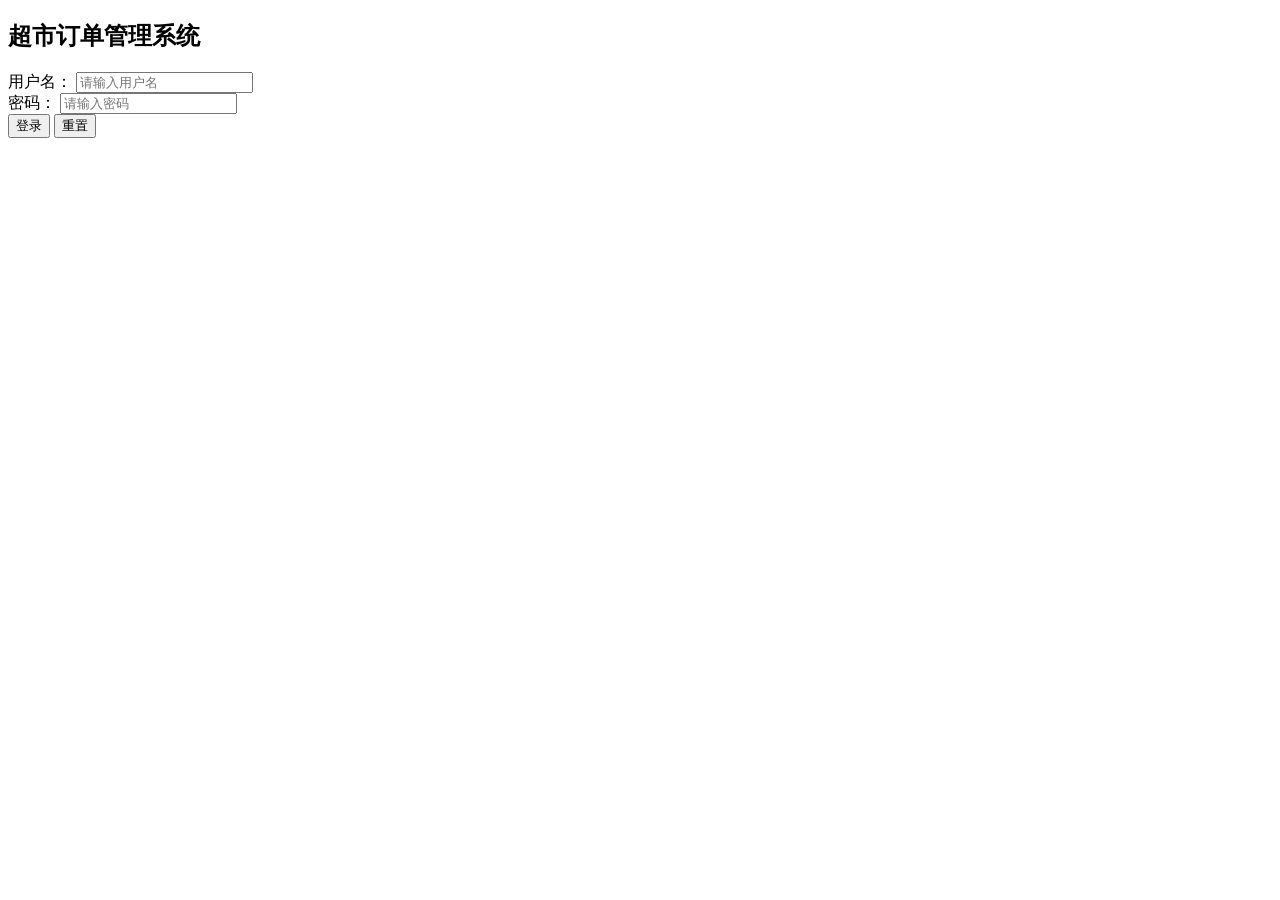
<file: controller/target/classes/templates/index.html>
<!DOCTYPE html>
<html xmlns:th="http://www.thymeleaf.org">
<head lang="en">
	<meta charset="UTF-8">
	<title>系统登录 - 超市订单管理系统</title>
	<link type="text/css" rel="stylesheet" th:href="@{/css/style.css}" />
	<link rel="shortcut icon" type="image/x-icon" th:href="@{/images/favicon.ico}"/>
</head>
<body class="login_bg">
<section class="loginBox">
	<header class="loginHeader">
		<h1>超市订单管理系统</h1>
	</header>
	<section class="loginCont">
		<form class="loginForm" th:action="@{/loginSub}"  name="actionForm" id="actionForm"  method="post" >
			<div class="info" style="margin-bottom:20px;" th:text="${error}"></div>
			<div class="inputbox">
				<label for="user">用户名：</label>
				<input type="text" class="input-text" id="userCode" name="userCode" placeholder="请输入用户名" required/>
			</div>
			<div class="inputbox">
				<label for="mima">密码：</label>
				<input type="password" id="userPassword" name="userPassword" placeholder="请输入密码" required/>
			</div>
			<div class="subBtn">
				<input type="submit" value="登录"/>
				<input type="reset" value="重置"/>
			</div>
		</form>
	</section>
</section>
</body>
</html>
</file>
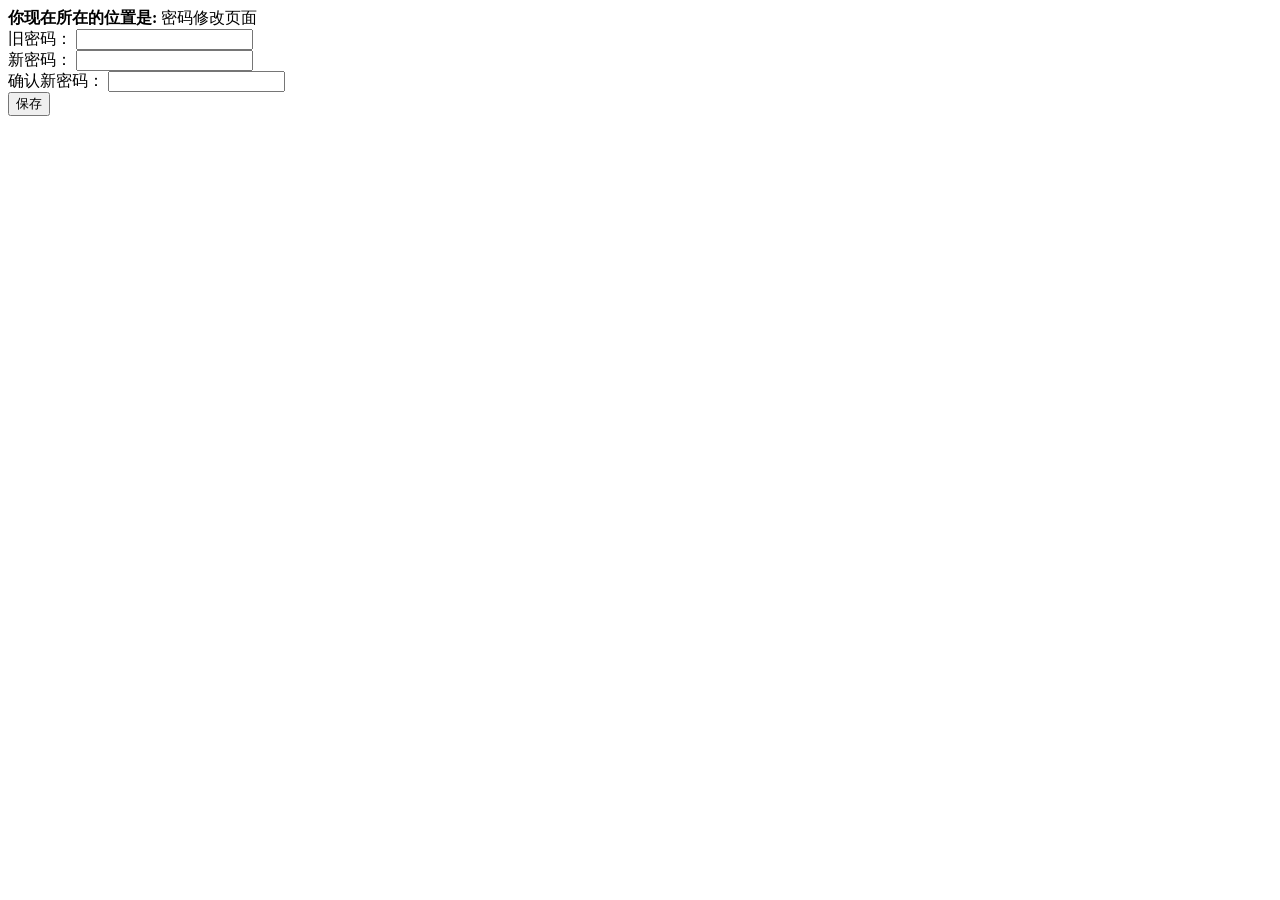
<file: controller/target/classes/templates/pwdmodify.html>
<html xmlns:th="http://www.thymeleaf.org">
<div th:replace="common/head::html"></div>
<div class="right">
            <div class="location">
                <strong>你现在所在的位置是:</strong>
                <span>密码修改页面</span>
            </div>
            <div class="providerAdd">
                <form id="userForm" name="userForm" method="post" th:action="@{/updatePwd}">
                    <!--div的class 为error是验证错误，ok是验证成功-->
                    <div class="info" th:text="${message}"></div>
                    <div class="">
                        <label for="oldPassword">旧密码：</label>
                        <input type="password" name="oldpassword" id="oldpassword" value=""> 
						<font color="red"></font>
                    </div>
                    <div>
                        <label for="newPassword">新密码：</label>
                        <input type="password" name="newpassword" id="newpassword" value=""> 
						<font color="red"></font>
                    </div>
                    <div>
                        <label for="reNewPassword">确认新密码：</label>
                        <input type="password" name="rnewpassword" id="rnewpassword" value=""> 
						<font color="red"></font>
                    </div>
                    <div class="providerAddBtn">
                        <!--<a href="#">保存</a>-->
                        <input type="button" name="save" id="save" value="保存" class="input-button">
                    </div>
                </form>
            </div>
        </div>
    </section>
<div th:replace="common/foot::html"></div>
<script type="text/javascript" th:src="@{/js/pwdmodify.js}"></script>
</html>
</file>
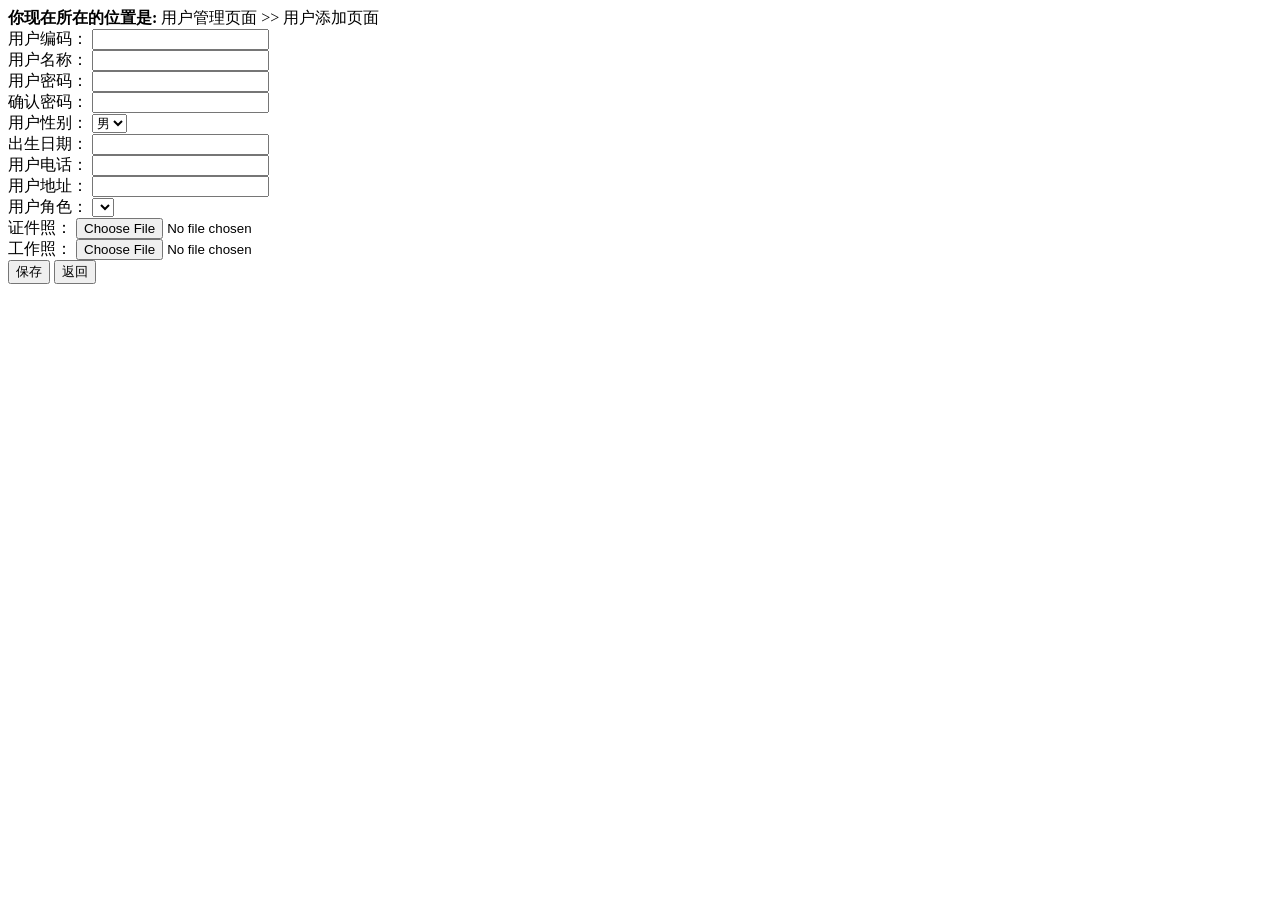
<file: controller/target/classes/templates/useradd.html>
<html xmlns:th="http://www.thymeleaf.org">
<div th:replace="common/head::html"></div>
<div class="right">
        <div class="location">
            <strong>你现在所在的位置是:</strong>
            <span>用户管理页面 >> 用户添加页面</span>
        </div>
        <div class="providerAdd">
            <form id="userForm" name="userForm" method="post" th:action="@{/useradd}" enctype="multipart/form-data" >
                <!--div的class 为error是验证错误，ok是验证成功-->
                <div>
                    <label for="userCode">用户编码：</label>
                    <input type="text" name="userCode" id="userCode" value=""> 
					<!-- 放置提示信息 -->
					<font color="red"></font>
                </div>
                <div>
                    <label for="userName">用户名称：</label>
                    <input type="text" name="userName" id="userName" value=""> 
					<font color="red"></font>
                </div>
                <div>
                    <label for="userPassword">用户密码：</label>
                    <input type="password" name="userPassword" id="userPassword" value=""> 
					<font color="red"></font>
                </div>
                <div>
                    <label for="ruserPassword">确认密码：</label>
                    <input type="password" name="ruserPassword" id="ruserPassword" value=""> 
					<font color="red"></font>
                </div>
                <div>
                    <label >用户性别：</label>
					<select name="gender" id="gender">
					    <option value="1" selected="selected">男</option>
					    <option value="2">女</option>
					 </select>
                </div>
                <div>
                    <label for="birthday">出生日期：</label>
                    <input type="text" Class="Wdate" id="birthday" name="birthday" value="">
					<font color="red"></font>
                </div>
                <div>
                    <label for="phone">用户电话：</label>
                    <input type="text" name="phone" id="phone" value=""> 
					<font color="red"></font>
                </div>
                <div>
                    <label for="address">用户地址：</label>
                   <input name="address" id="address"  value="">
                </div>
                <div>
                    <label >用户角色：</label>
                    <!-- 列出所有的角色分类 -->
					<select name="userRole" id="userRole"></select>
	        		<font color="red"></font>
                </div>
                <div>
                    <input type="hidden" id="errorinfo" th:value="${uploadFileIdError}">
                    <label for="idPic_">证件照：</label>
                    <input type="file" name="files" id="idPic_">
                    <font color="red"></font>
                </div>
                <div>
                    <input type="hidden" id="errorinfo_work" th:value="${uploadFileWorkError}">
                    <label for="workPic_">工作照：</label>
                    <input type="file" name="files" id="workPic_">
                    <font color="red"></font>
                </div>
                <div class="providerAddBtn">
                    <input type="button" name="add" id="add" value="保存" >
					<input type="button" id="back" name="back" value="返回" >
                </div>
            </form>
        </div>
</div>
</section>
<div th:replace="common/foot::html"></div>
<script type="text/javascript" th:src="@{/js/useradd.js}"></script>
</html>
</file>
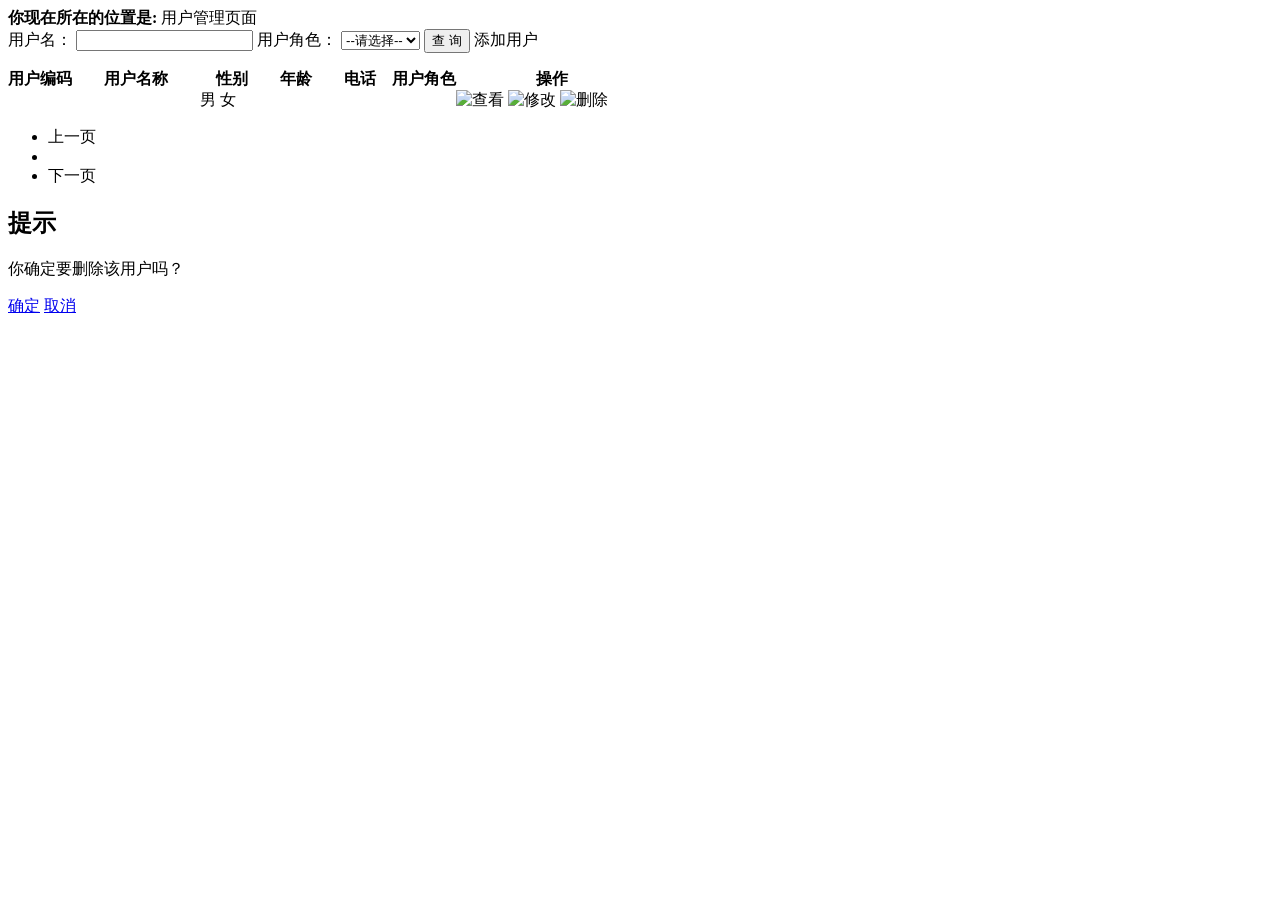
<file: controller/target/classes/templates/userlist.html>
<html xmlns:th="http://www.thymeleaf.org">
<div th:replace="common/head::html"></div>
        <div class="right">
            <div class="location">
                <strong>你现在所在的位置是:</strong>
                <span>用户管理页面</span>
            </div>
            <div class="search">
           		<form method="get" th:action="@{/userQuery}">
					<input name="method" value="query" class="input-text" type="hidden">
					 <span>用户名：</span>
					 <input name="queryname" class="input-text"	type="text" th:value="${queryUserName }">
					 
					 <span>用户角色：</span>
					 <select name="queryUserRole">
						 <option value="0">--请选择--</option>
						 <option th:if="${roleList} ne null" th:each="role:${roleList}" th:value="${role.id}" th:text="${role.roleName}" th:selected="${role.id eq queryUserRole}"></option>
	        		</select>
					 
					 <input type="hidden" name="pageIndex" value="1"/>
					 <input	value="查 询" type="submit" id="searchbutton">
					 <a th:href="@{/touseradd}" >添加用户</a>
				</form>
            </div>
            <!--用户-->
            <table class="providerTable" cellpadding="0" cellspacing="0">
                <tr class="firstTr">
                    <th width="10%">用户编码</th>
                    <th width="20%">用户名称</th>
                    <th width="10%">性别</th>
                    <th width="10%">年龄</th>
                    <th width="10%">电话</th>
                    <th width="10%">用户角色</th>
                    <th width="30%">操作</th>
                </tr>
				<tr th:each="user,status:${userList}">
					<td><span th:text="${user.userCode }"></span></td>
					<td><span th:text="${user.userName }"></span></td>
					<td>
						<span th:if="${user.gender eq 1}">男</span>
						<span th:if="${user.gender eq 2}">女</span>
					</td>
					<td><span th:text="${user.age}"></span></td>
					<td><span th:text="${user.phone}"></span></td>
					<td><span th:text="${user.userRoleName}"></span></td>
					<td>
						<span><a class="viewUser" th:attr="userid=${user.id},username=${user.userName }"><img th:src="@{/images/read.png}" alt="查看" title="查看"/></a></span>
						<span><a class="modifyUser"  th:attr="userid=${user.id},username=${user.userName }" ><img th:src="@{/images/xiugai.png}" alt="修改" title="修改"/></a></span>
						<span><a class="deleteUser"  th:attr="userid=${user.id},username=${user.userName }" ><img th:src="@{/images/schu.png}" alt="删除" title="删除"/></a></span>
					</td>
				</tr>
			</table>
			<input type="hidden" id="totalPageCount" th:value="${totalPageCount}"/>
			<div id="page_" th:attr="index=${currentPageNo}">
				<ul>
					<li class="prev" th:attr="val=${isPrev}">上一页</li>
					<li class="pNum" th:each="i:${Counts}" th:attr="val=${i}" th:text="${i}"></li>
					<li class="next" th:attr="val=${isNext}">下一页</li>
				</ul>
			</div>
        </div>
    </section>

<!--点击删除按钮后弹出的页面-->
<div class="zhezhao"></div>
<div class="remove" id="removeUse">
    <div class="removerChid">
        <h2>提示</h2>
        <div class="removeMain">
            <p>你确定要删除该用户吗？</p>
            <a href="#" id="yes">确定</a>
            <a href="#" id="no">取消</a>
        </div>
    </div>
</div>
<div th:replace="common/foot::html"></div>
<script type="text/javascript" th:src="@{/js/userlist.js}"></script>
<script>
    $(function(){
        var Bindex = $("#page_").attr("index");
        console.log(Bindex)
        console.log($(".pNum").eq(Bindex-1))
        $(".pNum").eq(Bindex-1).css({
            color:"#fff",
            backgroundColor: "#0c89de"
        });

        $(".prev").click(function(){ //上一页
            if($(this).attr("val") == "true"){
                var index = $("#page_").attr("index");
                location.href = "/userQuery?pageIndex="+(--index);
            }else{
                alert("没有上一页哦！");
            }
        });

        $(".next").click(function(){ //下一页
            if($(this).attr("val") == "true"){
                var index = $("#page_").attr("index");
                location.href = "/userQuery?pageIndex="+(++index);
            }else{
                alert("没有下一页哦！");
            }
        });

        $(".pNum").click(function(){
            var index = $(this).attr("val");
            location.href = "/userQuery?pageIndex="+index;
        });

    });
</script>
</html>
</file>
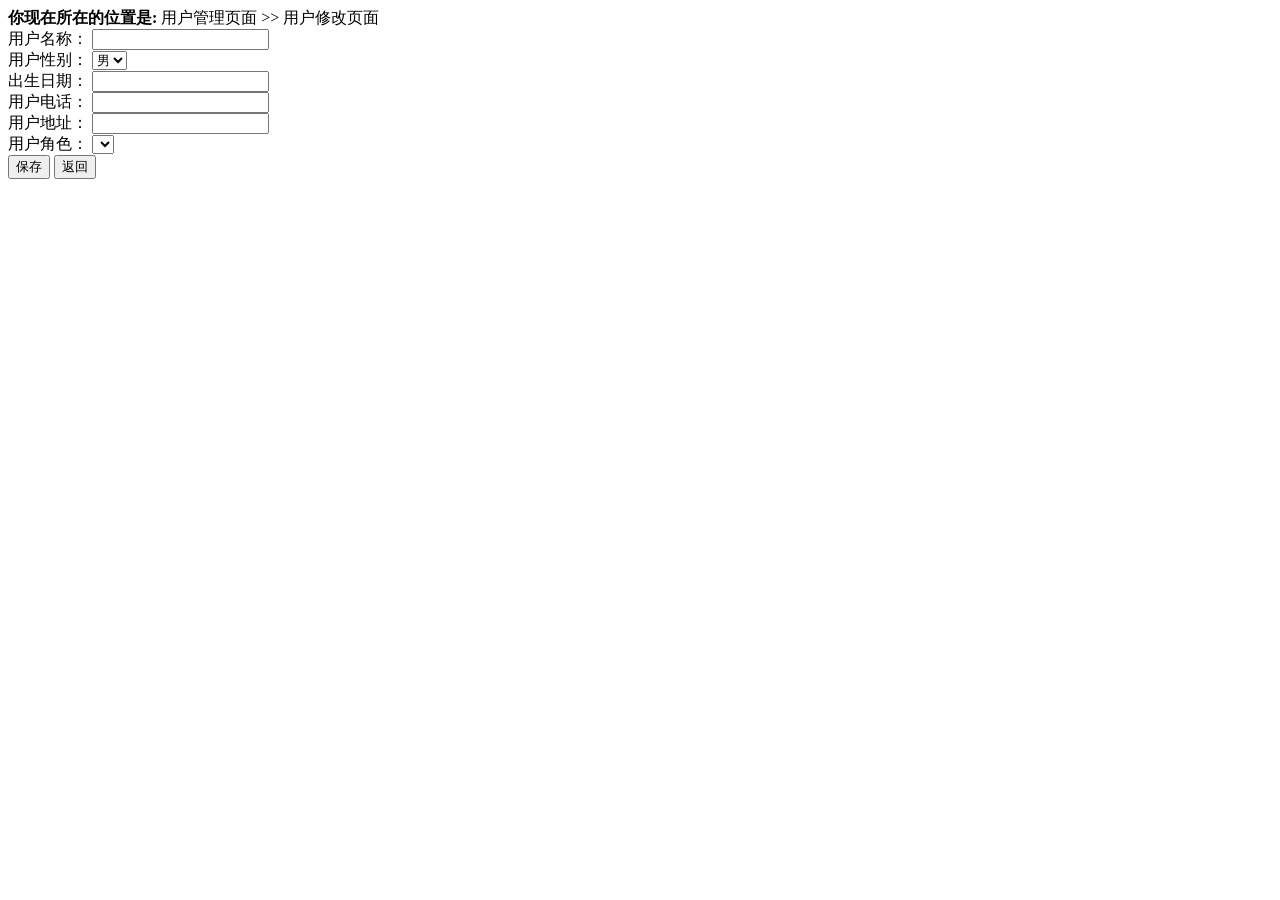
<file: controller/target/classes/templates/usermodify.html>
<html xmlns:th="http://www.thymeleaf.org">
<div th:replace="common/head::html"></div>
    <div class="right">
        <div class="location">
            <strong>你现在所在的位置是:</strong>
            <span>用户管理页面 >> 用户修改页面</span>
        </div>
        <div class="providerAdd">
        <form id="userForm" name="userForm" method="post" th:action="@{/modifyexe}">
			<input type="hidden" name="id" th:value="${user.id }"/>
			 <div>
                    <label for="userName">用户名称：</label>
                    <input type="text" name="userName" id="userName" th:value="${user.userName }">
					<font color="red"></font>
             </div>
			 <div>
                    <label >用户性别：</label>
                    <select name="gender" id="gender">
						<option value="1" th:selected="${user.gender} eq 1">男</option>
						<option value="2" th:selected="${user.gender} eq 2">女</option>
					 </select>
             </div>
			 <div>
                    <label for="data">出生日期：</label>
                    <input type="text" Class="Wdate" id="birthday" name="birthday" th:value="${#dates.format(user.birthday,'yyyy-MM-dd')}"/>
                    <font color="red"></font>
              </div>
			
		       <div>
                    <label for="userphone">用户电话：</label>
                    <input type="text" name="phone" id="phone" th:value="${user.phone }">
                    <font color="red"></font>
               </div>
                <div>
                    <label for="userAddress">用户地址：</label>
                    <input type="text" name="address" id="address" th:value="${user.address }">
                </div>
				<div>
                    <label >用户角色：</label>
                    <!-- 列出所有的角色分类 -->
					<input type="hidden" th:value="${user.userRole }" id="rid" />
					<select name="userRole" id="userRole"></select>
        			<font color="red"></font>
                </div>
			 <div class="providerAddBtn">
                    <input type="button" name="save" id="save" value="保存" />
                    <input type="button" id="back" name="back" value="返回"/>
                </div>
            </form>
        </div>
    </div>
</section>
<div th:replace="common/foot::html"></div>
<script type="text/javascript" th:src="@{/js/usermodify.js}"></script>
</file>
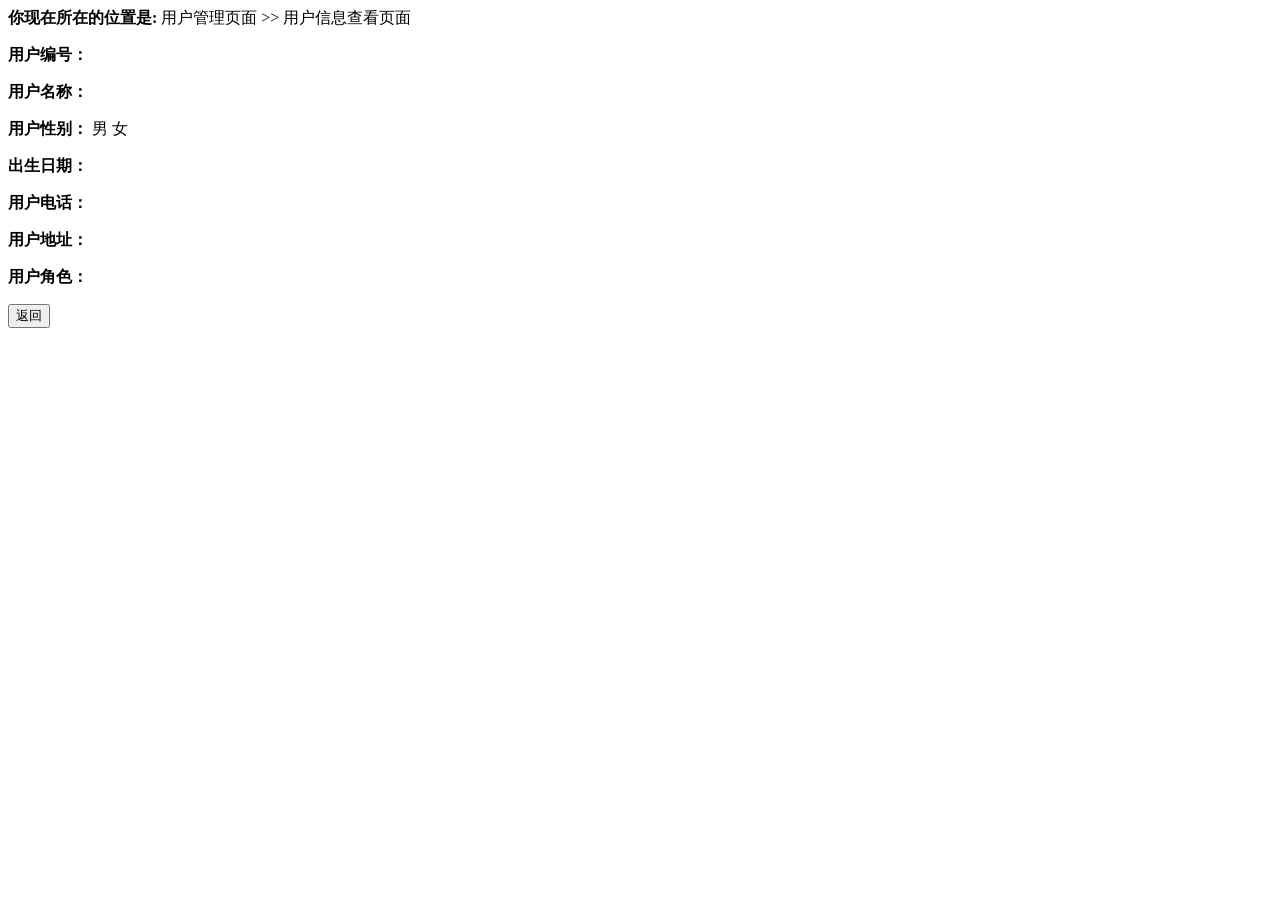
<file: controller/target/classes/templates/userview.html>
<html xmlns:th="http://www.thymeleaf.org">
<div th:replace="common/head::html"></div>
 <div class="right">
        <div class="location">
            <strong>你现在所在的位置是:</strong>
            <span>用户管理页面 >> 用户信息查看页面</span>
        </div>
        <div class="providerView">
            <p><strong>用户编号：</strong><span th:text="${user.userCode }"></span></p>
            <p><strong>用户名称：</strong><span th:text="${user.userName }"></span></p>
            <p><strong>用户性别：</strong>
				<span th:if="${user.gender eq 1}">男</span>
				<span th:if="${user.gender eq 2}">女</span>
			</p>
            <p><strong>出生日期：</strong><span th:text="${#dates.format(user.birthday,'yyyy-MM-dd')}"></span></p>
            <p><strong>用户电话：</strong><span th:text="${user.phone }"></span></p>
            <p><strong>用户地址：</strong><span th:text="${user.address }"></span></p>
            <p><strong>用户角色：</strong><span th:text="${user.userRoleName}"></span></p>
			<div class="providerAddBtn">
            	<input type="button" id="back" name="back" value="返回" >
            </div>
        </div>
    </div>
</section>
<div th:replace="common/foot::html"></div>
<script type="text/javascript" th:src="@{/js/userview.js}"></script>
</html>
</file>
